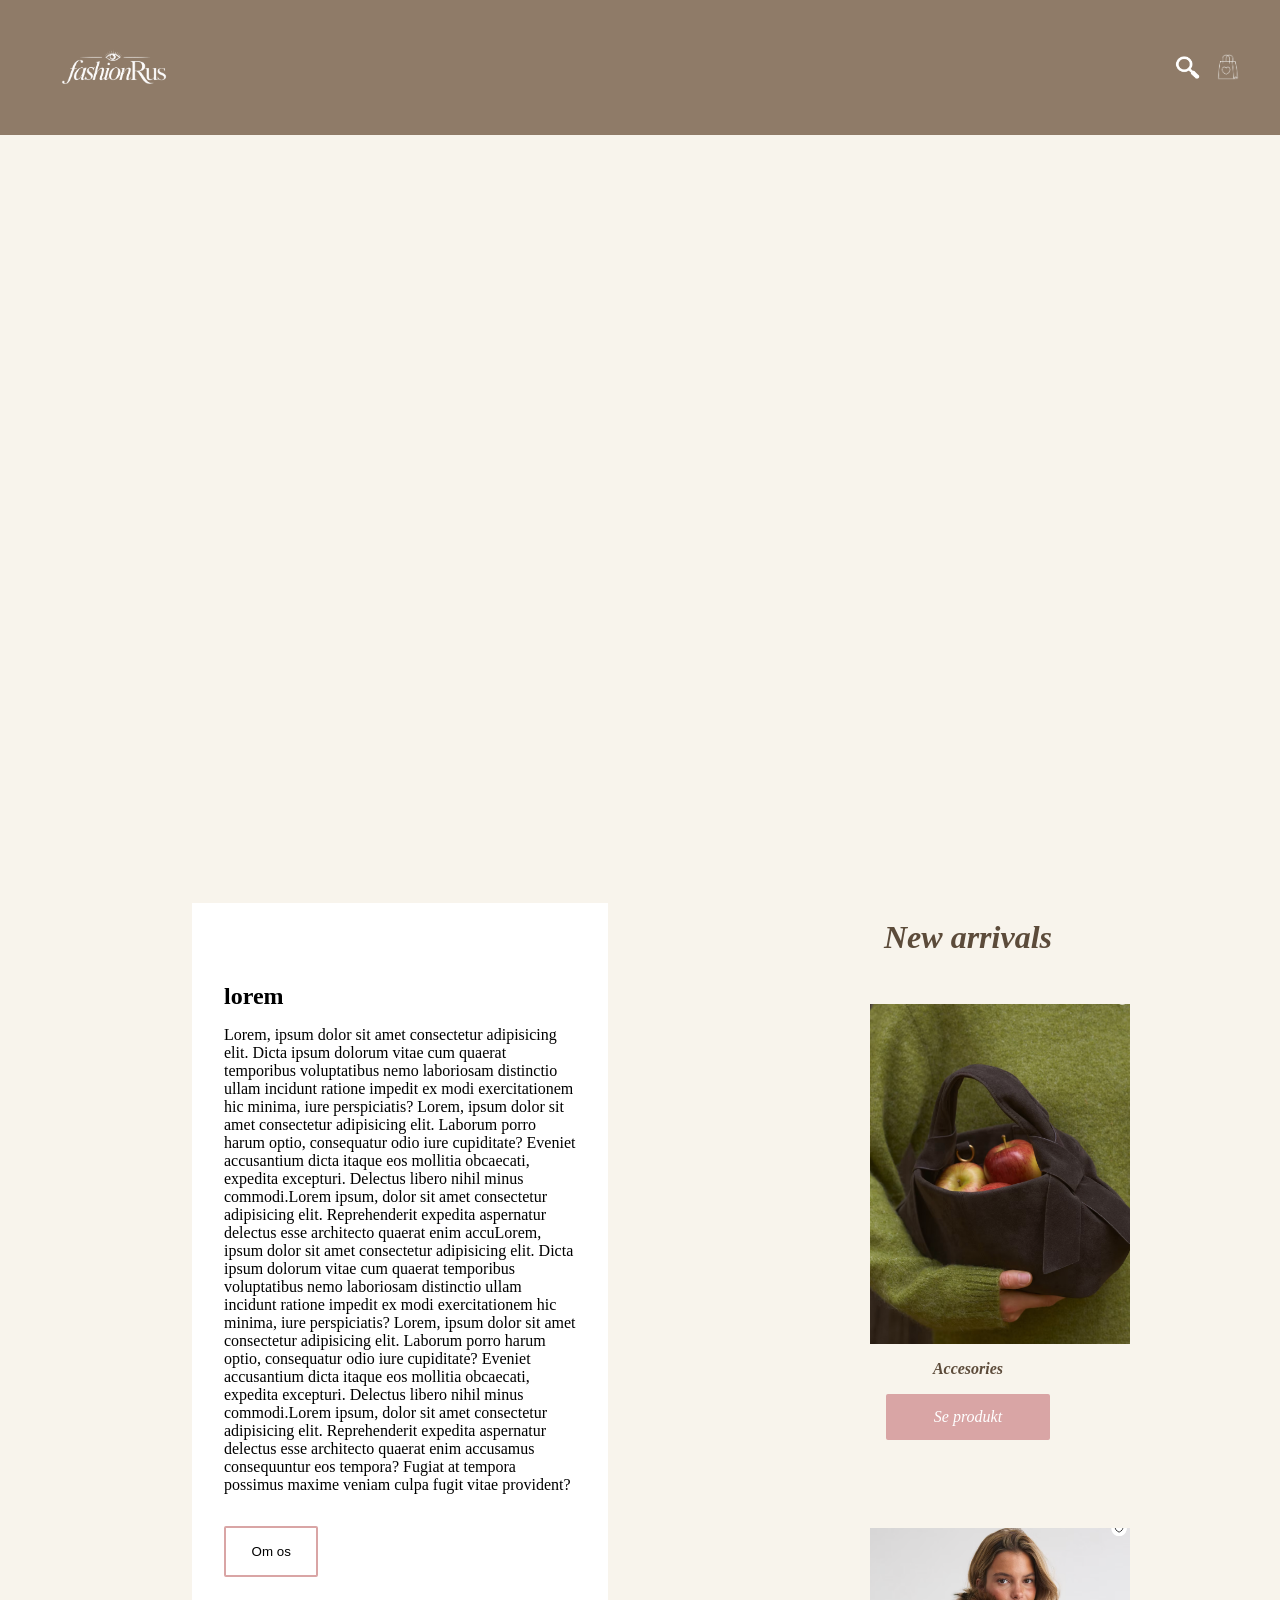
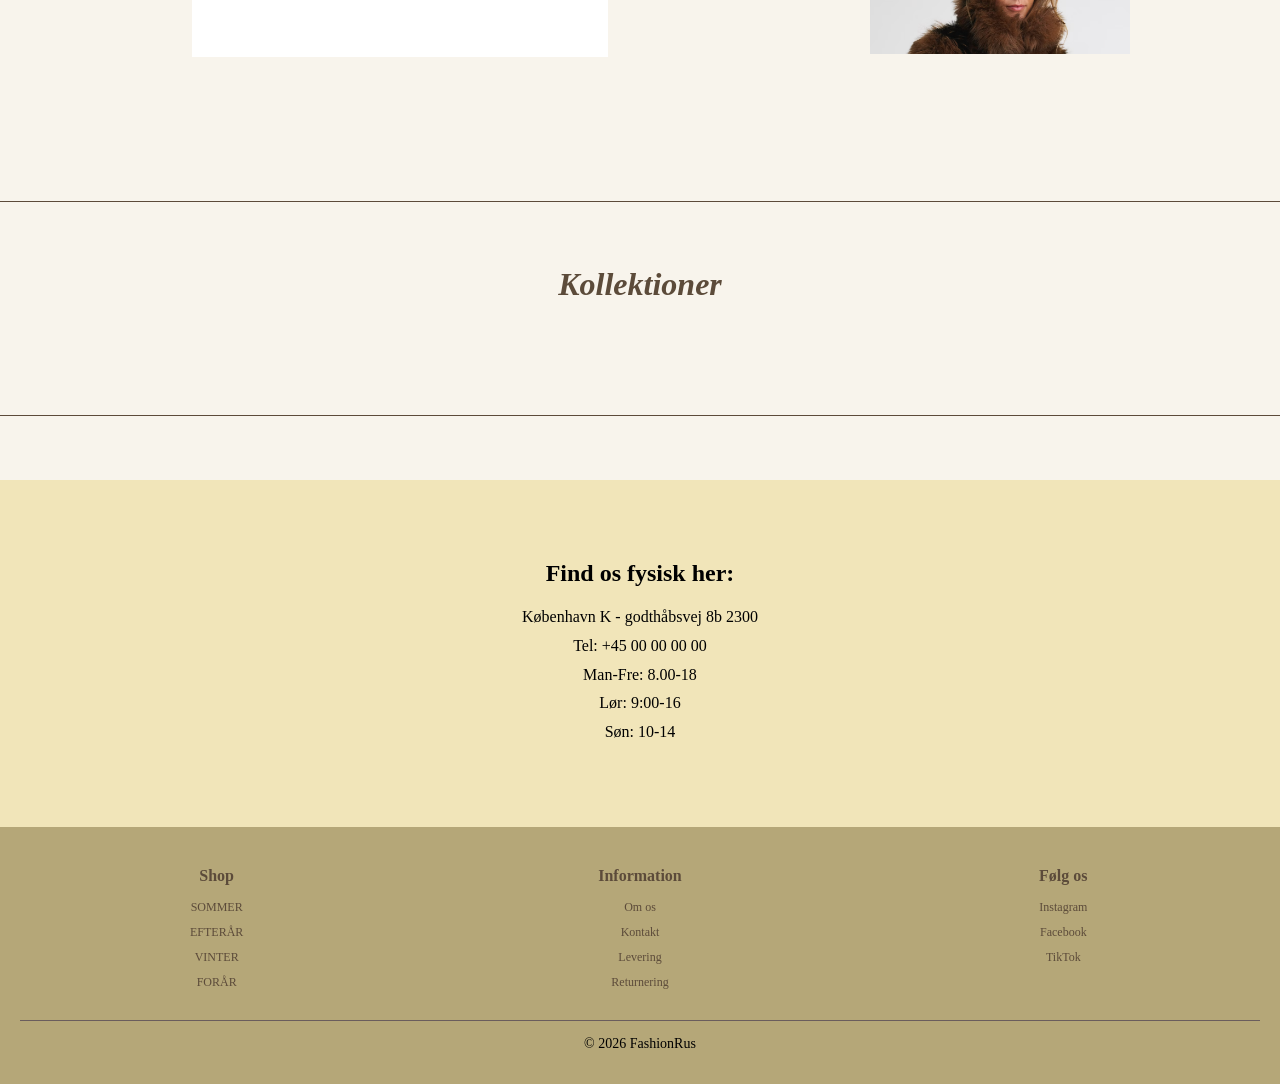
<file: index.html>
<!DOCTYPE html>
<html lang="da">

<head>
    <meta name="robots" content="noindex">

    <meta charset="UTF-8">
    <meta name="viewport" content="width=device-width, initial-scale=1.0">
    <link rel="icon" type="image/x-icon" href="/favicon.ico">
    <link rel="stylesheet" href="css/generel.css">
    <link rel="stylesheet" href="css/index.css">
    <script src="javascript/index.js" defer></script>

    <title>index</title>
</head>

<body>
    <header>

        <button class="burger">
            <span class="line"></span>
            <span class="line"></span>
            <span class="line"></span>
        </button>
        <a class="logo_link" href="index.html">
            <img class="logo_img" src="logo.png" alt="Tøjbrand logo">
        </a>

        <nav>
            <ul class="menu">
            </ul>
        </nav>

        <div class="header_icons">
            <img src="loop.png" alt="loop icon">
            <img src="kurvlogo.png" alt="kurv icon">

        </div>

    </header>
    <main>

        <video class="hero-video" src="Brown and White Simple Animated Fashion New Arrival Promo Video.mp4" autoplay
            muted loop playsinline></video>
        <div class="grid_1-1">
            <section class="intro-boks">
                <h2>lorem</h2>
                <p>Lorem, ipsum dolor sit amet consectetur adipisicing elit. Dicta ipsum dolorum vitae cum quaerat
                    temporibus voluptatibus nemo laboriosam distinctio ullam incidunt ratione impedit ex modi
                    exercitationem hic minima, iure perspiciatis? Lorem, ipsum dolor sit amet consectetur adipisicing
                    elit. Laborum porro harum optio, consequatur odio iure cupiditate? Eveniet accusantium dicta itaque
                    eos mollitia obcaecati, expedita excepturi. Delectus libero nihil minus commodi.Lorem ipsum, dolor
                    sit amet consectetur adipisicing
                    elit. Reprehenderit expedita aspernatur delectus
                    esse
                    architecto quaerat enim accuLorem, ipsum dolor sit amet consectetur adipisicing elit. Dicta ipsum
                    dolorum vitae cum quaerat
                    temporibus voluptatibus nemo laboriosam distinctio ullam incidunt ratione impedit ex modi
                    exercitationem hic minima, iure perspiciatis? Lorem, ipsum dolor sit amet consectetur adipisicing
                    elit. Laborum porro harum optio, consequatur odio iure cupiditate? Eveniet accusantium dicta itaque
                    eos mollitia obcaecati, expedita excepturi. Delectus libero nihil minus commodi.Lorem ipsum, dolor
                    sit amet consectetur adipisicing
                    elit. Reprehenderit expedita aspernatur delectus
                    esse
                    architecto quaerat enim accusamus consequuntur eos tempora? Fugiat at tempora possimus maxime veniam
                    culpa fugit vitae provident?</p>
                <button class="speciel_cta"> Om os </button>
            </section>

            <div class="new_arrivals_col">
                <h2 class="specielh2">New arrivals</h2>

                <div class="product_list_container">
                    <a href="product.html">
                        <article class="product discount soldout">
                            <img src="img/Skærmbillede 2026-09-22 kl. 23.45.43.png" alt="Placeholder" />
                            <h2>Accesories</h2>
                            <a class="card_btn" href="product.html">Se produkt</a>
                        </article>
                    </a>
                    <a href="product.html">
                        <article class="product discount">
                            <img src="img/Skærmbillede 2026-09-22 kl. 23.46.15.png" alt="Placeholder" />
                            <h2>Overdele</h2>
                            <a class="card_btn" href="product.html">Se produkt</a>
                        </article>
                    </a>
                    <a href="product.html">
                        <article class="product soldout">
                            <img src="img/Skærmbillede 2026-09-22 kl. 23.44.55.png" alt="Placeholder" />
                            <h2>Underdele</h2>
                            <a class="card_btn" href="product.html">Se produkt</a>
                        </article>
                    </a>
                </div>
            </div>
        </div>
        <span class="streg"></span>
        <h2 class="specielh2"> Kollektioner</h2>



        <div class="grid_1-1-1-1">
            <!-- <article class="card">
                <img class="card_img" src="img/Skærmbillede 2026-09-21 kl. 19.47.49.png" alt="Sommer kollektion" />
                <div class="card_body">
                    <h3 class="card_titel">Sommer kollektion</h3>
                    <p class="card_tekst">Lette silhuetter og bløde farver til de varme dage.</p>
                    <a class="card_btn" href="productlist.html?season=Summer">Se kollektion</a>
                </div>
            </article>

            <article class="card">
                <img class="card_img" src="img/Skærmbillede 2026-09-22 kl. 23.53.54.png" alt="Efterårs kollektion" />
                <div class="card_body">
                    <h3 class="card_titel">Efterårs kollektion</h3>
                    <p class="card_tekst">Lette silhuetter og bløde farver til de varme dage.</p>
                    <a class="card_btn" href="productlist.html?season=Fall">Se kollektion</a>
                </div>
            </article>

            <article class="card">
                <img class="card_img" src="img/Skærmbillede 2026-09-22 kl. 23.51.29.png" alt="Vinter kollektion" />
                <div class="card_body">
                    <h3 class="card_titel">Vinter kollektion</h3>
                    <p class="card_tekst">Lette silhuetter og bløde farver til de varme dage.</p>
                    <a class="card_btn" href="productlist.html?season=Winter">Se kollektion</a>
                </div>
            </article>

            <article class="card">
                <img class="card_img" src="img/Skærmbillede 2026-09-22 kl. 23.49.33.png" alt="Forårs kollektion" />
                <div class="card_body">
                    <h3 class="card_titel">Forårs kollektion</h3>
                    <p class="card_tekst">Lette silhuetter og bløde farver til de varme dage.</p>
                    <a class="card_btn" href="productlist.html?season=Spring">Se kollektion</a>
                </div>
            </article> -->
        </div>

        <span class="streg"></span>

        <section class="lokation">
            <h2>Find os fysisk her:</h2>
            <p>København K - godthåbsvej 8b 2300</p>
            <p>Tel: +45 00 00 00 00</p>
            <p>Man-Fre: 8.00-18 </p>
            <p>Lør: 9:00-16 </p>
            <p>Søn: 10-14 </p>

        </section>
    </main>


    <footer class="footer">
        <div class="footer_section">
            <h3>Shop</h3>
            <a href="#">SOMMER</a>
            <a href="#">EFTERÅR</a>
            <a href="#">VINTER</a>
            <a href="#">FORÅR</a>
        </div>

        <div class="footer_section">
            <h3>Information</h3>
            <a href="#">Om os</a>
            <a href="#">Kontakt</a>
            <a href="#">Levering</a>
            <a href="#">Returnering</a>
        </div>

        <div class="footer_section">
            <h3>Følg os</h3>
            <a href="#">Instagram</a>
            <a href="#">Facebook</a>
            <a href="#">TikTok</a>
        </div>

        <div class="footer_bottom">
            <p>© 2026 FashionRus</p>
        </div>
    </footer>
</body>

<script src="javascript/burger.js"></script>

</html>
</file>
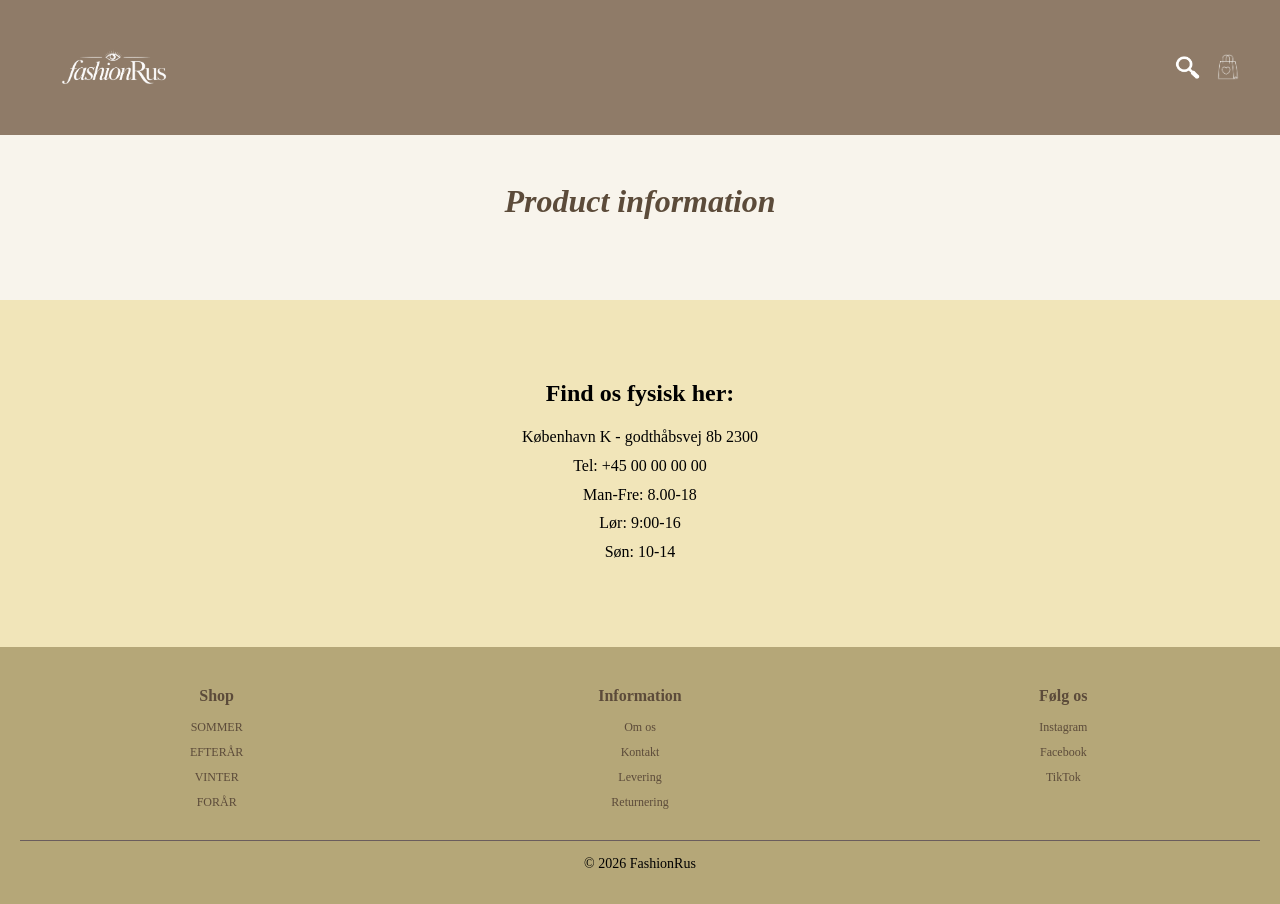
<file: product.html>
<!DOCTYPE html>
<html lang="da">

<head>
    <meta name="robots" content="noindex">

    <meta charset="UTF-8">
    <meta name="viewport" content="width=device-width, initial-scale=1.0">
    <link rel="icon" type="image/x-icon" href="/favicon.ico">
    <link rel="stylesheet" href="css/generel.css">
    <link rel="stylesheet" href="css/product.css">
    <script src="javascript/detailview.js" defer></script>

    <title>product liste</title>
</head>

<body>
    <header>
        <button class="burger">
            <span class="line"></span>
            <span class="line"></span>
            <span class="line"></span>
        </button>
        <a class="logo_link" href="index.html">
            <img class="logo_img" src="logo.png" alt="Tøjbrand logo">
        </a>

        <nav>
            <ul class="menu">

            </ul>
        </nav>

        <div class="header_icons">
            <img src="loop.png" alt="loop icon">
            <img src="kurvlogo.png" alt="kurv icon">

        </div>

    </header>
    <main>
        <h2 class="specielh2">Product information</h2>

        <div class="product_detail">
            <!-- <article class="product">
                <img class="card_img" src="img/Skærmbillede 2026-09-21 kl. 20.10.31.png"
                    alt="Tuva top i koral, set forfra" />

                <div class="card_body">
                    <div class="card_indhold">
                        <h3 class="produkt_titel">Tuva top, Women - koral</h3>
                        <p class="produkt_brand">FashionRus - Top</p>
                        <p class="produkt_pris">148 kr</p>

                        <span class="streg"></span>

                        <div class="farve_info">
                            <p>Farve: Rust red</p>
                            <img class="product_farve" src="img/Skærmbillede 2026-09-21 kl. 20.10.31.png"
                                alt="Farveprøve: rust red" />
                        </div>

                        <span class="streg streg_product"></span>

                        <h3 class="produkt_stoerrelser">xs, s, m, l, xl</h3>
                    </div>

                    <a class="card_btn" href="product.html">Læg i kurv</a>
                </div>
            </article> -->
        </div>

        <section class="lokation">
            <h2>Find os fysisk her:</h2>
            <p>København K - godthåbsvej 8b 2300</p>
            <p>Tel: +45 00 00 00 00</p>
            <p>Man-Fre: 8.00-18</p>
            <p>Lør: 9:00-16</p>
            <p>Søn: 10-14</p>
        </section>
    </main>
    <footer class="footer">
        <div class="footer_section">
            <h3>Shop</h3>
            <a href="#">SOMMER</a>
            <a href="#">EFTERÅR</a>
            <a href="#">VINTER</a>
            <a href="#">FORÅR</a>
        </div>

        <div class="footer_section">
            <h3>Information</h3>
            <a href="#">Om os</a>
            <a href="#">Kontakt</a>
            <a href="#">Levering</a>
            <a href="#">Returnering</a>
        </div>

        <div class="footer_section">
            <h3>Følg os</h3>
            <a href="#">Instagram</a>
            <a href="#">Facebook</a>
            <a href="#">TikTok</a>
        </div>

        <div class="footer_bottom">
            <p>© 2026 FashionRus</p>
        </div>
    </footer>
</body>

<script src="javascript/burger.js"></script>

</html>
</file>
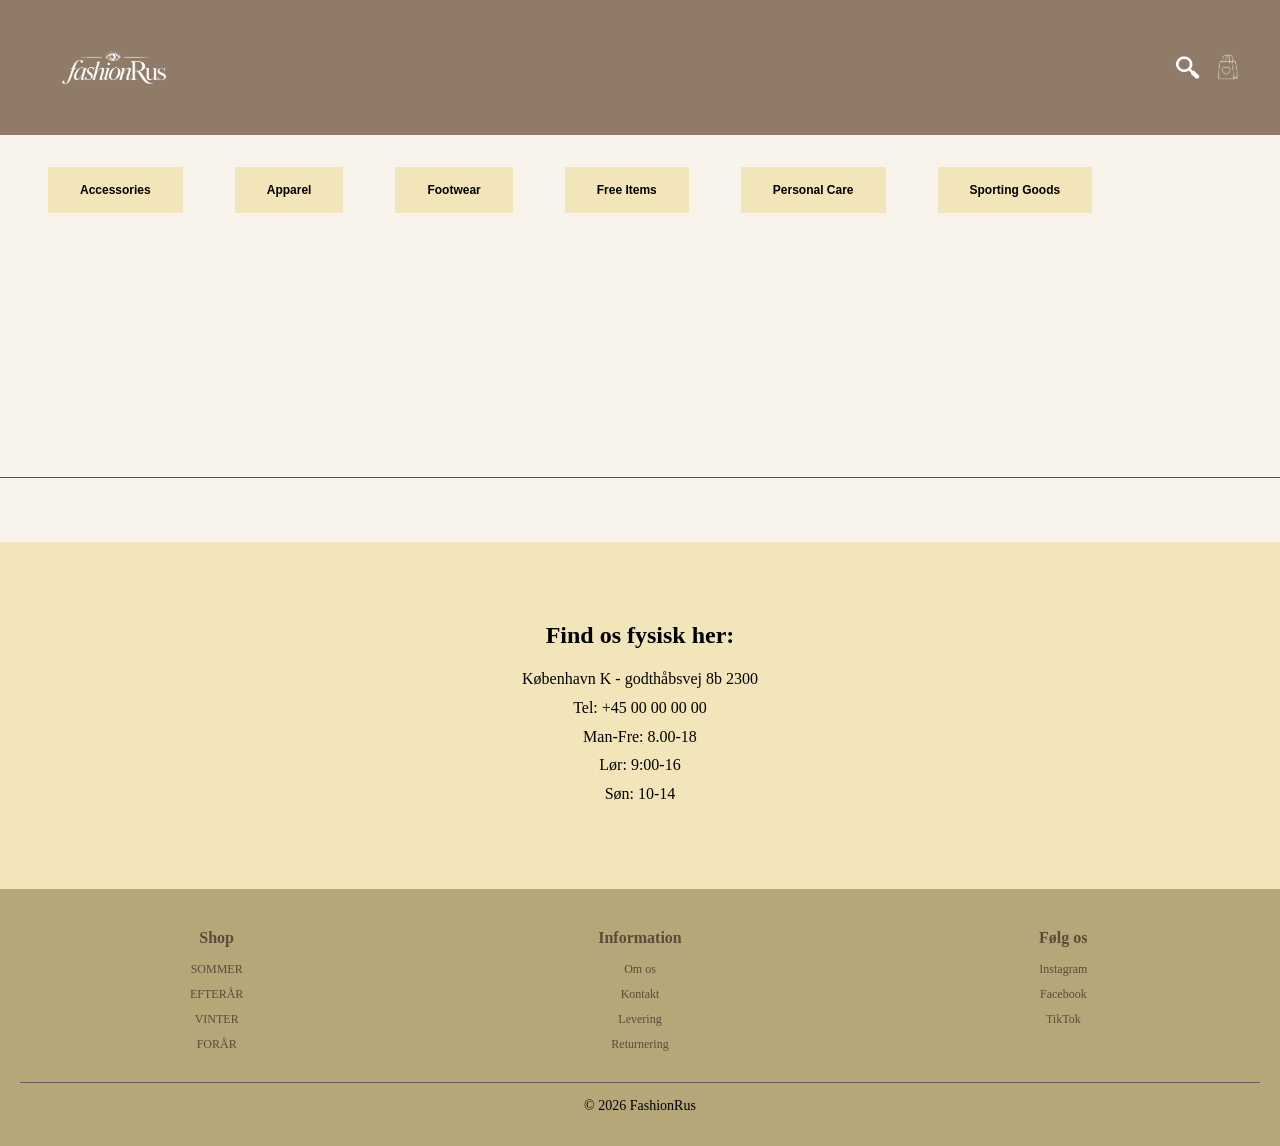
<file: productlist.html>
<!DOCTYPE html>
<html lang="da">

<head>
    <meta name="robots" content="noindex">

    <meta charset="UTF-8">
    <meta name="viewport" content="width=device-width, initial-scale=1.0">
    <link rel="icon" type="image/x-icon" href="/favicon.ico">
    <link rel="stylesheet" href="css/generel.css">
    <link rel="stylesheet" href="css/productlist.css">
    <script src="javascript/list.js" defer></script>


    <title>product liste</title>
</head>

<body>
    <header>

        <button class="burger">
            <span class="line"></span>
            <span class="line"></span>
            <span class="line"></span>
        </button>
        <a class="logo_link" href="index.html">
            <img class="logo_img" src="logo.png" alt="Tøjbrand logo">
        </a>

        <nav>
            <ul class="menu">


            </ul>
        </nav>

        <div class="header_icons">
            <img src="loop.png" alt="loop icon">
            <img src="kurvlogo.png" alt="kurv icon">

        </div>

    </header>
    <main>

        <section class="btn_container button">
            <button data-filter="Accessories">Accessories</button>
            <button data-filter="Apparel">Apparel</button>
            <button data-filter="Footwear">Footwear</button>
            <button data-filter="Free Items">Free Items</button>
            <button data-filter="Personal Carer">Personal Care</button>
            <button data-filter="Sporting Goods">Sporting Goods</button>
        </section>

        <div class="product_list_container">
            <!-- <a href="product.html">
                <article class="product">
                    <img src="img/Skærmbillede 2026-09-21 kl. 20.11.01.png" alt="Placeholder" />
                    <h3>Tuva top, Women - koral</h3>
                    <p>FashionRus - Top</p>
                    <div>
                        <p>199 kr</p>
                    </div>

                    <a class="card_btn" href="product.html">Shop nu</a>
                </article>
            </a>
            <a href="product.html">
                <article class="product discount soldout">
                    <img src="img/Skærmbillede 2026-09-21 kl. 20.10.31.png" alt="Placeholder" />
                    <h3>Tuva top, Women - koral</h3>
                    <p>FashionRus - Top</p>
                    <div>
                        <p class="førpris">200 kr</p>
                        <p class="efterpris">100 kr - 50%</p>
                    </div>

                    <p class="soldout_tag">UDSOLGT</p>
                    <a class="card_btn" href="product.html">Shop nu</a>
                </article>
            </a>
            <a href="product.html">
                <article class="product discount">
                    <img src="img/Skærmbillede 2026-09-21 kl. 20.11.28.png" alt="Placeholder" />
                    <h3>Tuva top, Women - koral</h3>
                    <p>FashionRus - Top</p>
                    <div>
                        <p class="førpris">200 kr</p>
                        <p class="efterpris">100 kr - 50%</p>
                    </div>

                    <p class="soldout_tag">UDSOLGT</p>
                    <a class="card_btn" href="product.html">Shop nu</a>
                </article>
            </a>
            <a href="product.html">
                <article class="product soldout">
                    <img src="img/Skærmbillede 2026-09-21 kl. 20.11.01.png" alt="Placeholder" />
                    <h3>Tuva top, Women - koral</h3>
                    <p>FashionRus - Top</p>
                    <div>
                        <p>3495 kr</p>
                    </div>

                    <p class="soldout_tag">UDSOLGT</p>
                    <a class="card_btn" href="product.html">Shop nu</a>
                </article>
            </a> -->

        </div>
        <span class="streg"></span>

        <section class="lokation">
            <h2>Find os fysisk her:</h2>
            <p>København K - godthåbsvej 8b 2300</p>
            <p>Tel: +45 00 00 00 00</p>
            <p>Man-Fre: 8.00-18 </p>
            <p>Lør: 9:00-16 </p>
            <p>Søn: 10-14 </p>

        </section>


    </main>
    <footer class="footer">

        <div class="footer_section">
            <h3>Shop</h3>
            <a href="productlist.html?season=Summer">SOMMER</a>
            <a href="productlist.html?season=Fall">EFTERÅR</a>
            <a href="productlist.html?season=Winter">VINTER</a>
            <a href="productlist.html?season=Spring">FORÅR</a>
        </div>
        </div>

        <div class="footer_section">
            <h3>Information</h3>
            <a href="#">Om os</a>
            <a href="#">Kontakt</a>
            <a href="#">Levering</a>
            <a href="#">Returnering</a>
        </div>

        <div class="footer_section">
            <h3>Følg os</h3>
            <a href="#">Instagram</a>
            <a href="#">Facebook</a>
            <a href="#">TikTok</a>
        </div>

        <div class="footer_bottom">
            <p>© 2026 FashionRus</p>
        </div>
    </footer>
</body>

<script src="javascript/burger.js"></script>

</html>
</file>
<file: css/generel.css>
/******VARIABLER*********/

:root {
  /* farver */
  --sort-tekst: #1a1a1a;
  --brun-tekst: #5c4b3a;
  --lysebrun-tekst: #8f7b68;

  --hvid-farve: #ffffff;
  --baggrunds-farve: #f8f4ec;
  --footer-farve: #b5a778;
  --lys-gul-farve: #f1e5b9;
  --primary-cta-farve: #d9a5a5;

  /* fonte */
  --font-tekst: "Montserrat", sans-serif;
  --font-fin_skrift: "Cormorant Garamond", Georgia, serif;

  /* skriftstørrelser */
  --p: 0.75rem;
  --h3: 1rem;
  --h2: 1.25rem;
  --h1: 2rem;
}

.specielh2 {
  text-align: center;
  margin-top: 6rem;
  text-align: center;
  font-style: italic;
  margin-block: 3rem;
  font-size: var(--h1);
  color: var(--brun-tekst);
}
/******RESET*********/

* {
  margin: 0;
  padding: 0;
  box-sizing: border-box;
}

body {
  background-color: var(--baggrunds-farve);
}

img {
  display: block;
  width: 100%;
}

a {
  color: inherit;
  text-decoration: none;
}

/******HEADER MOBIL *********/

header {
  position: relative;
  display: grid;
  grid-template-columns: auto 1fr auto;
  align-items: center;
  padding: 40px;
  background-color: var(--lysebrun-tekst);
}

/******burger lnap*********/

.burger {
  grid-column: 1;
  display: flex;
  flex-direction: column;
  gap: 5px;
  background: none;
  border: none;
  padding: 0;
  margin: 0;
}

.line {
  width: 25px;
  height: 2px;
  background-color: var(--hvid-farve);
}

/******BURGER AKTIV*********/

.burger.active .line:nth-child(1) {
  transform: rotate(45deg) translate(5px, 5px);
}

.burger.active .line:nth-child(2) {
  opacity: 0;
}

.burger.active .line:nth-child(3) {
  transform: rotate(-45deg) translate(5px, -5px);
}

/******LOGO*********/

.logo_img {
  grid-column: 2;
  justify-self: center;
}

.logo_img {
  width: 150px;
}

/******MENU*********/

.menu {
  display: none;
  list-style: none;
}

nav.active .menu {
  display: block;
  position: absolute;
  top: 100%;
  left: 0;
  width: 100%;
  padding: 20px;
  background-color: var(--baggrunds-farve);
  box-shadow: 0 5px 10px rgba(0, 0, 0, 0.1);
  z-index: 100;
}

nav.active .menu li {
  margin: 15px 0;
}

nav.active .menu a {
  font-family: var(--font-tekst);
  color: var(--sort-tekst);
}

/* ikoner */

.header_icons {
  grid-column: 3;
  justify-self: end;
  display: flex;
  gap: 10px;
}

.header_icons img {
  width: 15px;
  height: auto;
}

/******HEADER DESK*********/

@media (min-width: 800px) {
  header {
    grid-template-columns: auto 1fr auto;
    padding: 30px 40px;
  }

  .burger {
    display: none;
  }

  .logo_link {
    grid-column: 1;
    justify-self: start;
  }

  nav {
    grid-column: 2;
    justify-self: center;
  }

  .menu {
    display: flex;
    gap: 40px;
    list-style: none;
  }

  .menu li {
    margin: 0;
  }

  .menu a {
    font-family: var(--font-tekst);
    font-size: 1rem;
    color: var(--hvid-farve);
  }

  .header_icons {
    grid-column: 3;
    justify-self: end;
    align-items: center;
    gap: 15px;
  }

  .header_icons img {
    width: 25px;
    height: auto;
  }
}

/******BTN*********/

.card_btn {
  display: inline-block;
  padding: 14px 48px;
  background: var(--primary-cta-farve);
  color: var(--hvid-farve);
  font-style: italic;
  text-align: center;
  text-decoration: none;
  border-radius: 2px;
}

.card_btn:hover {
  background-color: rgb(139, 92, 92);
  color: white;
  transition: 0.5s;
}

.speciel_cta {
  align-items: center;
  margin-top: 2rem;
  padding: 1rem 1.6rem;
  background-color: var(--hvid-farve);
  border: 2px solid var(--primary-cta-farve);
  border-radius: 2px;
}

.speciel_cta:hover {
  background-color: var(--primary-cta-farve);
  transition: 0.5s;
}

/****skille streg****/

.streg {
  margin-block: 4rem;
  display: block;
  height: 1px;
  background-color: var(--brun-tekst);
  width: 100%;
}

/***teaser til footer***/
.lokation {
  text-align: center;
  padding: 5rem;
  background-color: var(--lys-gul-farve);
}
.lokation h2 {
  margin-bottom: 1rem;
}
.lokation p {
  line-height: 180%;
}
/******FOOTER*********/

.footer {
  background-color: var(--footer-farve);
  padding: 40px 20px 2rem;
  display: grid;
  grid-template-columns: repeat(3, 1fr);
  gap: 30px;
  text-align: center;
}

.footer_section {
  display: flex;
  flex-direction: column;
  gap: 10px;
}

.footer_section h3 {
  color: var(--brun-tekst);
  margin-bottom: 5px;
  font-size: var(--h3);
}

.footer_section a {
  color: var(--brun-tekst);
  text-decoration: none;
  font-size: var(--p);
}

.footer_section a:hover {
  text-decoration: underline;
}

.footer_bottom {
  grid-column: 1 / -1;
  border-top: 1px solid #6a5d5d;
  padding-top: 15px;
  text-align: center;
}

.footer_bottom p {
  margin: 0;
  font-size: 14px;
}
</file>
<file: css/index.css>
/* ============================
   GENERELT
============================ */

img {
  max-width: 100%; /* Billeder må aldrig blive bredere end den boks, de ligger i */
}

/* ============================
   HERO
   (den store video øverst på forsiden)
============================ */

.hero-video {
  width: 100%; /* Videoen fylder hele skærmens bredde */
  height: 300px; /* Fast højde på mobil, så videoen ikke fylder hele skærmen */
  object-fit: cover; /* Videoen fylder boksen uden at blive strakt, men kan blive beskåret */
  display: block; /* Fjerner det lille mellemrum under videoen */
}

@media (min-width: 800px) {
  .hero-video {
    height: auto; /* På desktop passer højden sig selv, så hele videoen kan ses */
    object-fit: unset; /* Slår beskæringen fra igen */
  }
}

/* ============================
   INTRO-BOKS
============================ */

.intro-boks {
  background-color: var(--hvid-farve);
  margin-block: 5rem; /* Luft over og under boksen */
  margin-inline: 1rem; /* Luft i venstre og højre side */
  padding: 2rem; /* Luft inde i boksen, rundt om teksten */
}

.intro-boks h2 {
  margin-bottom: 1rem; /* Luft mellem overskrift og tekst */
}

@media (min-width: 800px) {
  .intro-boks {
    margin-left: 12rem; /* Rykker boksen godt ind fra venstre på store skærme */
    padding-block: 5rem; /* Mere luft i top og bund inde i boksen */
  }
}

/* ============================
   GRID 1-1 (intro-boks + new arrivals side om side)
   Navnet "1-1" betyder to lige store kolonner
============================ */

@media (min-width: 800px) {
  .grid_1-1 {
    display: grid;
    grid-template-columns: 1fr 1fr; /* To lige brede kolonner */
    align-items: start; /* Begge kolonner starter i toppen og bliver ikke strakt */
    gap: 2rem; /* Afstand mellem kolonnerne */
    margin-top: 3rem;
  }
}
/* På mobil er der ingen regel, så tingene ligger bare under hinanden */

/* ============================
   PRODUKTLISTE / NEW ARRIVALS
============================ */

.new_arrivals_col {
  background-color: var(--lys-gul-farve);
  padding-top: 3rem; /* Luft over indholdet */
}

.product_list_container {
  display: grid;
  grid-auto-flow: column; /* Kortene lægges vandret ved siden af hinanden */
  grid-auto-columns: 75%; /* Hvert kort fylder 75% af bredden, så man kan se, at der er flere kort */
  grid-template-rows: auto auto auto auto auto; /* 5 rækker: billede, titel, tekst, pris og knap */
  gap: 1.5rem; /* Afstand mellem kortene */
  overflow-x: auto; /* Man kan scrolle vandret */
  scroll-snap-type: x mandatory; /* Scrollet "klikker" på plads ved hvert kort */
  -webkit-overflow-scrolling: touch; /* Blødere scroll på ældre iPhones */
  margin-top: 3rem;
  padding-top: 5rem;
  background-color: var(--lys-gul-farve);
  max-width: none; /* Fjerner en eventuel max-bredde fra en anden CSS-fil */
}

.product_list_container img {
  margin-left: 2rem; /* Rykker billederne ind fra venstre */
}

.product_list_container a {
  display: contents; /* <a>-tagget "forsvinder" fra layoutet, så kortet opfører sig som om det lå direkte i griddet */
}

.product_list_container h2 {
  text-align: center; /* Centrerer overskriften */
}

.product {
  display: grid;
  grid-template-rows: subgrid; /* Kortet bruger forælderens rækker, så alt står på linje på tværs af kortene */
  grid-row: span 5; /* Kortet fylder alle 5 rækker */
  position: relative; /* Ankerpunkt for elementer med position: absolute */
  background: none;
  scroll-snap-align: start; /* Scrollet stopper ved kortets venstre kant */
}

.product img {
  width: 100%;
  height: 420px; /* Alle billeder er lige høje */
  object-fit: cover; /* Fylder boksen uden at blive strakt */
  object-position: top; /* Beskæringen sker i bunden, så toppen altid kan ses */
  background-color: #e8e4da; /* Beige farve, mens billedet loader */
}

.product h3 {
  font-size: var(--h3);
  font-weight: 700; /* Fed */
  color: var(--sort-tekst);
  margin-top: 0.75rem;
  line-height: 1.3; /* Linjeafstand */
}

.product p {
  color: var(--lysebrun-tekst);
  font-size: var(--p);
  margin-top: 2px;
}

.product .card_btn {
  display: inline-block;
  justify-self: center; /* Knappen står vandret i midten af kortet */
  align-self: center; /* Knappen står lodret i midten af sin række */
}

/* DESKTOP: new arrivals bliver en lodret liste, man scroller NED i */
@media (min-width: 800px) {
  .new_arrivals_col {
    background-color: transparent; /* Fjerner den gule baggrund */
  }

  .product_list_container {
    display: flex; /* Skifter fra grid til flexbox */
    flex-direction: column; /* Kortene lægges under hinanden */
    max-height: 650px; /* Listen må højst være 650px høj, resten skal man scrolle til */
    overflow-x: hidden; /* Ingen vandret scroll */
    overflow-y: auto; /* I stedet kan man scrolle lodret */
    scroll-snap-type: y mandatory; /* Scrollet klikker på plads lodret */
    background-color: transparent;
  }

  .product {
    display: block; /* Slår grid fra i kortet, så tingene ligger helt normalt under hinanden */
    width: 260px; /* Fast bredde på kortet */
    margin-inline: auto; /* Centrerer kortet */
    text-align: center; /* Centrerer teksten */
    scroll-snap-align: start; /* Scrollet stopper ved kortets top */
    background-color: transparent;
  }

  .product img {
    width: 100%;
    height: 340px; /* Lidt lavere billeder på desktop */
  }

  .product h2 {
    margin-block: 1rem; /* Luft over og under */
    display: flex;
    justify-content: center; /* Centrerer indholdet med flexbox */
    text-align: center;
    font-style: italic; /* Kursiv */
    font-size: var(--h3); /* Samme størrelse som en h3, selvom det er en h2 */
    color: var(--brun-tekst);
  }
}

/* ============================
   KATEGORI-KORT (Sommer/Efterår/Vinter/Forår)
   Navnet "1-1-1-1" betyder fire lige store kolonner
============================ */

.grid_1-1-1-1 {
  display: grid;
  grid-template-columns: 1fr; /* Én kolonne på mobil, så kortene ligger under hinanden */
  gap: 3rem; /* Afstand mellem kortene */
  margin-block: 2rem; /* Luft over og under */
  padding-inline: 1rem; /* Luft i siderne */
  grid-template-rows: subgrid; /* Prøver at bruge forælderens rækker. Se tip nedenfor */
}

.card {
  background: var(--hvid-farve);
  padding-block: 2rem; /* Luft i top og bund inde i kortet */
}

.card_img {
  width: 70%; /* Billedet fylder 70% af kortet */
  max-width: 280px; /* Men højst 280px */
  height: auto; /* Højden passer sig selv, så billedet ikke bliver strakt */
  display: block; /* Skal være block, for at margin-inline: auto kan centrere */
  margin-inline: auto; /* Centrerer billedet */
  margin-top: 2rem;
}

.card_body {
  display: flex;
  flex-direction: column; /* Titel, tekst og knap under hinanden */
  align-items: center; /* Alt centreres vandret */
  gap: 12px; /* Afstand mellem elementerne */
  padding: 24px 16px 32px; /* Luft: 24px top, 16px sider, 32px bund */
  text-align: center;
}

.card_titel {
  font-family: var(--font-fin_skrift); /* Bruger den "fine" skrifttype fra variablerne */
  font-size: var(--h2);
  font-weight: 400; /* Normal tykkelse */
  color: var(--sort-tekst);
}

.card_tekst {
  font-size: var(--p);
  line-height: 1.5; /* Linjeafstand, så teksten er nemmere at læse */
  color: var(--lysebrun-tekst);
}

@media (min-width: 800px) {
  .grid_1-1-1-1 {
    grid-template-columns: repeat(auto-fit, minmax(220px, 1fr)); /* Så mange kolonner, der kan være. Hver er mindst 220px og deler resten af pladsen ligeligt */
    gap: 1.5rem;
    padding-inline: 2rem;
  }
}

/* ============================
   DEN FÆLLES KNAP - bruges overalt på siden
============================ */

.card_btn {
  display: inline-block; /* Står på linje med tekst, men kan få padding */
  padding: 14px 48px; /* Gør knappen stor: 14px top/bund, 48px sider */
  background: var(--primary-cta-farve); /* CTA = "call to action", farven på hovedknappen */
  color: var(--hvid-farve);
  font-style: italic;
  text-align: center;
  text-decoration: none; /* Fjerner understregningen fra linket */
  border-radius: 2px; /* Let afrundede hjørner */
}

.card_btn:hover {
  background: rgb(139, 92, 92); /* Mørkere farve, når musen er over knappen */
}

@media (min-width: 800px) {
  .card_btn {
    margin-bottom: 4rem; /* Luft under knappen på desktop */
    display: flex; /* Gør knappen til en flexbox */
    justify-content: center; /* Centrerer teksten i knappen */
  }
}
</file>
<file: css/product.css>
/****PRODUKT LAYOUT****/

.product_detail {
  margin-inline: auto; /* Auto-margin i venstre og højre side centrerer indholdet vandret */
  padding: 0 2rem; /* Ingen luft top/bund, 2rem luft i siderne */
  margin-bottom: 5rem; /* Luft under hele produktsektionen */
}

.product {
  display: grid; /* Gør produktet til et grid */
  grid-template-columns: 1fr; /* Én kolonne på mobil: billede øverst, tekst nedenunder */
  gap: 2rem; /* Afstand mellem billede og tekst */
}

/* Alt herinde gælder kun, når skærmen er 800px eller bredere (desktop) */
@media (min-width: 800px) {
  .product {
    grid-template-columns: 1fr 1fr; /* To lige brede kolonner: billede til venstre, tekst til højre */
    gap: 4rem; /* Mere afstand mellem kolonnerne på store skærme */
    align-items: start; /* Begge kolonner starter i toppen i stedet for at blive strakt til samme højde */
  }
  .card_img {
    width: 100%; /* Billedet fylder sin kolonne... */
    max-width: 300px; /* ...men bliver aldrig bredere end 300px */
    height: auto; /* Højden passer sig selv, så billedet ikke bliver strakt */
    display: block; /* Gør billedet til en blok, så margin-inline: auto kan centrere det */
    margin-inline: auto; /* Centrerer billedet i kolonnen */
  }
}

.card_img {
  width: 100%; /* Billedet fylder hele bredden */
  aspect-ratio: 3 / 4; /* Billedet har altid formatet 3:4 (lidt højere end bredt, som et portræt) */
  object-fit: cover; /* Billedet fylder boksen uden at blive strakt, men kan blive beskåret */
  display: block; /* Fjerner det lille mellemrum under billeder, som browseren ellers laver */
}

.card_body {
  display: flex; /* Gør tekstdelen til en flexbox */
  flex-direction: column; /* Elementerne lægges under hinanden */
  align-items: flex-start; /* Alt lægger sig til venstre og bliver ikke strakt i fuld bredde */
  gap: 1.5rem; /* Afstand mellem elementerne */
  padding: 0; /* Fjerner indvendig luft */
}

.card_indhold {
  display: flex;
  flex-direction: column; /* Under hinanden */
  gap: 1rem; /* Afstand mellem titel, pris, streg osv. */
  width: 100%; /* Fylder hele bredden, så stregen går hele vejen over */
}

.card_indhold .streg {
  margin-block: 0; /* Fjerner margin top og bund på stregen, fordi gap allerede laver afstanden */
}

.produkt_pris {
  font-size: var(--h2); /* Prisen får samme størrelse som en h2-overskrift, så den er tydelig */
}

.farve_info {
  display: flex;
  flex-direction: column; /* Farvetekst og farvebillede under hinanden */
  align-items: flex-start; /* Lægger sig til venstre */
  gap: 0.5rem; /* Lille afstand imellem */
}

.product_farve {
  /* Det lille billede, der viser farven */
  width: 40px; /* Lille firkant: 40 x 40 px */
  height: 40px;
  object-fit: cover; /* Billedet fylder firkanten uden at blive strakt */
  border-radius: 4px; /* Let afrundede hjørner */
  flex-shrink: 0; /* Firkanten må ikke blive klemt mindre, hvis der er lidt plads */
}

.produkt_stoerrelser {
  letter-spacing: 4px; /* Ekstra afstand mellem bogstaverne, så XS S M L XL er lette at læse */
  color: var(--brun-tekst);
  font-weight: 400; /* Normal tykkelse (ikke fed) */
}
</file>
<file: css/productlist.css>
/* ============================
   GENERELT
============================ */

img {
  max-width: 100%; /* Billeder må aldrig blive bredere end den boks, de ligger i */
}

/* ============================
   PRODUKTLISTE / KORT-GRID
  
============================ */

.product_list_container a {
  display: contents; /* <a>-tagget "forsvinder" fra layoutet, så dets børn opfører sig som om de lå direkte i griddet. Linket virker stadig. */
}

.product_list_container {
  display: grid; /* Gør containeren til et grid */
  grid-auto-flow: column; /* Nye kort lægges ved siden af hinanden (vandret) i stedet for under hinanden */
  grid-auto-columns: 75%; /* Hvert kort fylder 75% af skærmen, så man kan se lidt af det næste kort */
  grid-template-rows: auto auto auto auto auto; /* 5 rækker (billede, titel, tekst, pris, knap), højden passer sig selv */
  gap: 1.5rem; /* Afstand mellem kortene */
  overflow-x: auto; /* Hvis kortene ikke kan være der, kan man scrolle vandret */
  scroll-snap-type: x mandatory; /* Når man scroller, "klikker" den på plads ved et kort */

  margin-inline: 1rem; /* Luft i venstre og højre side */
  margin-top: 3rem; /* Luft over listen */
  padding-bottom: 0.5rem; /* Lidt plads i bunden, så scrollbaren ikke rammer kortene */
}

.product {
  display: grid;
  grid-template-rows: subgrid; /* Kortet bruger forælderens rækker, så titler, priser og knapper står på linje på tværs af alle kort */
  grid-row: span 5; /* Kortet fylder alle 5 rækker */
  position: relative; /* Gør kortet til "ankerpunkt" for elementer med position: absolute (tilbudsmærke og udsolgt) */
  background: none; /* Ingen baggrundsfarve */
  scroll-snap-align: start; /* Når man scroller, stopper kortets venstre kant ved starten */
}

.product img {
  width: 100%; /* Billedet fylder hele kortets bredde */
  height: 420px; /* Fast højde, så alle billeder er lige høje */
  object-fit: cover; /* Billedet fylder boksen uden at blive strakt, men kan blive beskåret */
  object-position: top; /* Beskær fra bunden, så toppen af billedet altid kan ses */
  background-color: #e8e4da; /* Beige farve, der vises mens billedet loader */
}

.product h3 {
  font-size: var(--h3); /* Bruger en variabel fra :root, så alle h3 har samme størrelse */
  font-weight: 700; /* Fed skrift */
  color: var(--sort-tekst);
  margin-top: 0.75rem; /* Luft mellem billede og titel */
  line-height: 1.3; /* Linjeafstand, hvis titlen går over to linjer */
}

/* Standardudseende for al tekst i kortet */
.product p {
  color: var(--lysebrun-tekst);
  font-size: var(--p);
  margin-top: 2px; /* Lidt luft over teksten */
}

/* ============================
   PRISER
============================ */

.product div p {
  /* Tekst inde i en <div> i kortet (altså priserne) */
  margin: 0; /* Fjerner browserens standard-margin */
  font-weight: 600; /* Halvfed */
  font-size: var(--p);
  color: var(--sort-tekst);
}

.product .førpris {
  text-decoration: line-through; /* Streger den gamle pris over */
  font-weight: 400; /* Normal tykkelse, så den virker mindre vigtig */
  color: var(--lysebrun-tekst);
}

.product .efterpris {
  /* Det røde tilbudsmærke på billedet */
  position: absolute; /* Tages ud af det normale flow og placeres i forhold til .product */
  top: 384px; /* 384px fra toppen af kortet, altså nederst på billedet (420px høj) */
  right: 0.75rem; /* Lidt inde fra højre kant */
  margin: 0;
  padding: 4px 10px; /* Luft inde i mærket (top/bund og venstre/højre) */
  background: #d64545; /* Rød baggrund */
  color: var(--hvid-farve); /* Hvid tekst */
  font-size: 0.7rem; /* Lille tekst */
  font-weight: 600;
  border-radius: 2px; /* Let afrundede hjørner */
}

/* ============================
   UDSOLGT-STEMPEL
============================ */

.product .soldout_tag {
  position: absolute; /* Placeres oven på billedet */
  top: 210px; /* Midt på billedet (420 / 2 = 210) */
  left: 50%; /* Venstre kant starter midt i kortet */
  margin: 0;
  padding: 0;
  background: none;
  color: var(--sort-tekst);
  font-size: 2rem; /* Stor tekst */
  font-weight: 600;
  text-transform: uppercase; /* Laver teksten om til STORE BOGSTAVER */
  letter-spacing: 1px; /* Lidt ekstra afstand mellem bogstaverne */
  transform: translate(-50%, -50%) rotate(-15deg); /* Flytter teksten halvdelen af sin egen størrelse tilbage, så den står helt i midten. Drejer den derefter 15° som et stempel */
  visibility: hidden; /* Skjult som standard, men fylder stadig sin plads */
}

.soldout .soldout_tag {
  visibility: visible; /* Hvis kortet har klassen "soldout", bliver stemplet synligt */
}

.soldout img {
  opacity: 50%; /* Udsolgte produkter får et halvt gennemsigtigt billede */
}

/* ============================
   DEN FÆLLES KNAP - samme stil som på de andre sider
============================ */

.card_btn {
  display: inline-block; /* Opfører sig som tekst på linjen, men kan få padding og bredde */
  padding: 14px 48px; /* Gør knappen større: 14px top/bund, 48px sider */
  background: var(--primary-cta-farve); /* CTA = "call to action", hovedknappens farve */
  color: var(--hvid-farve);
  font-style: italic; /* Kursiv tekst */
  text-align: center;
  text-decoration: none; /* Fjerner understregningen, som links har som standard */
  border-radius: 2px;
}

.card_btn:hover {
  background: rgb(139, 92, 92); /* Mørkere farve, når musen er over knappen */
}

.product .card_btn {
  display: inline-block;
  justify-self: start; /* I griddet: knappen lægger sig til venstre i stedet for at fylde hele bredden */
  align-self: start; /* Knappen lægger sig i toppen af sin række i stedet for at blive strakt i højden */
}

/* ============================
   TEASER TIL FOOTER
============================ */

.lokation {
  text-align: center; /* Centrerer al tekst */
  padding: 3rem 1.5rem; /* Luft indeni: 3rem top/bund, 1.5rem sider */
  background-color: var(--lys-gul-farve);
}

.lokation h2 {
  margin-bottom: 1rem; /* Luft mellem overskrift og tekst */
}

.lokation p {
  line-height: 180%; /* Større linjeafstand, så teksten er nemmere at læse */
}

/* ============================
   DESKTOP
============================ */

@media (min-width: 800px) {
  .product_list_container {
    grid-auto-flow: unset; /* Slår den vandrette mobil-rækkefølge fra */
    grid-auto-columns: unset; /* Slår 75%-bredden fra */
    grid-template-columns: repeat(auto-fill, minmax(220px, 1fr)); /* Laver så mange kolonner, der kan være. Hver er mindst 220px og deler resten af pladsen ligeligt (1fr) */
    overflow-x: visible; /* Ingen vandret scroll mere */
    scroll-snap-type: none; /* Slår "klik på plads" fra */
    margin-inline: 2rem; /* Mere luft i siderne */
    margin-top: 6rem; /* Mere luft over listen */
  }

  .product img {
    height: 280px; /* Mindre billeder, fordi kortene er smallere på desktop */
  }

  .product .efterpris {
    top: 244px; /* Flyttes op, så mærket stadig sidder nederst på det mindre billede */
  }

  .product .soldout_tag {
    top: 140px; /* Nyt midtpunkt (280 / 2 = 140) */
  }

  .lokation {
    padding: 5rem; /* Mere luft på store skærme */
  }
}

.active_btn {
  background-color: var(--primary-cta-farve);
}

button {
  background-color: var(--lys-gul-farve);
  border: none;
  margin-left: 3rem;
  padding: 1rem 2rem;
  margin-top: 2rem;
  font-size: var(--p);
  font-weight: 600;
  cursor: pointer;
}

button:hover {
  background-color: var(--primary-cta-farve);
  color: var(--hvid-farve);
}
</file>
